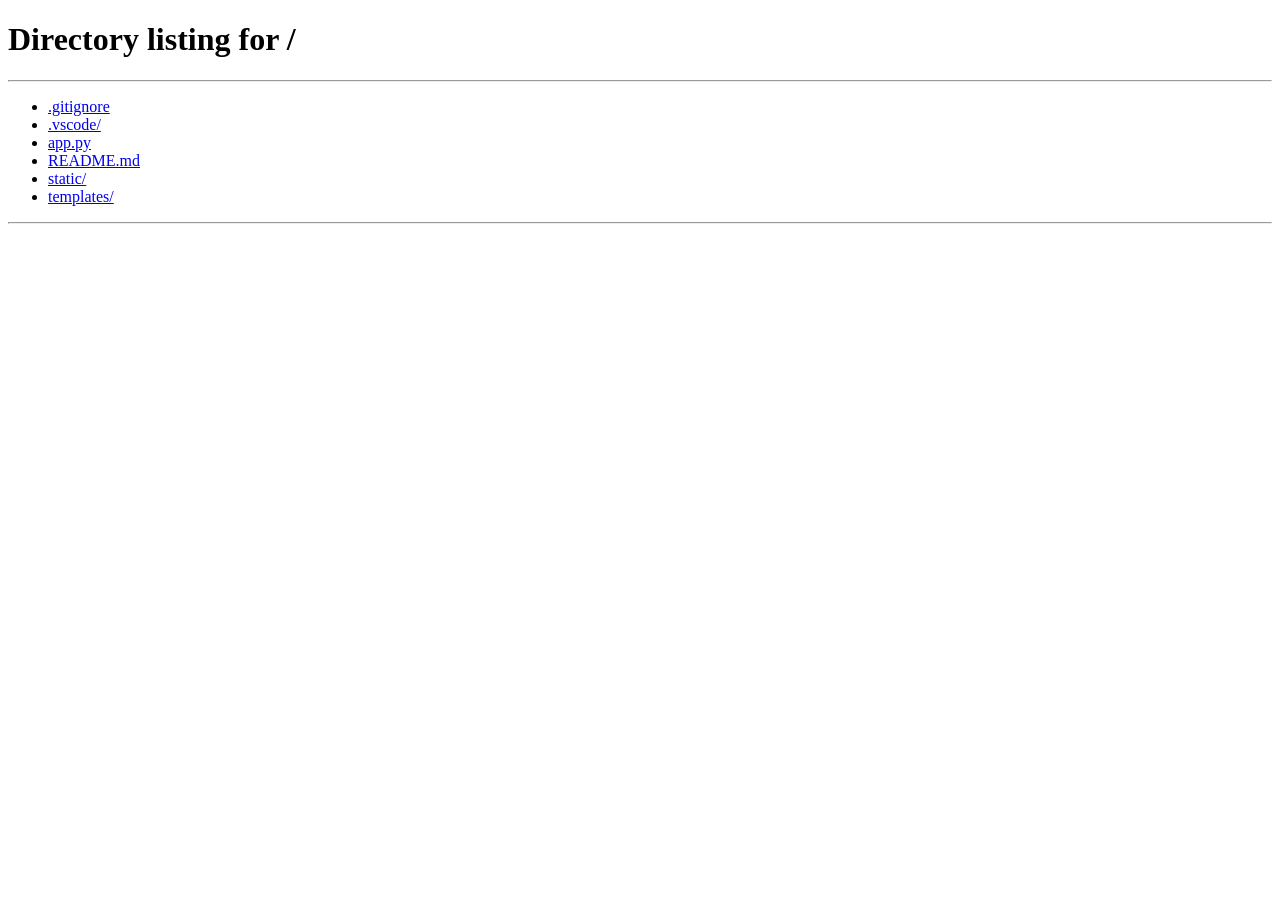
<file: templates/dashboard.html>
<!DOCTYPE html>
<html lang="en">
<head>
    <meta charset="UTF-8">
    <meta name="viewport" content="width=device-width, initial-scale=1.0">
    <title>AgroShield - Dashboard</title>
    <link rel="stylesheet" href="/static/style.css">
</head>
<body class="dashboard-body">

    <nav class="navbar">
        <div class="brand">
            <h1 style="color: white; margin: 0; font-size: 1.5rem;">AgroShield Dashboard</h1>
        </div>
        <button class="secondary-btn" style="color: white; border-color: white;" onclick="logout()">Logout</button>
    </nav>

    <div class="dashboard-container">
        <header class="dashboard-header">
            <header class="dashboard-header">
            <h2>Welcome Back, <span id="user-phone">Farmer</span>!</h2>
            <p>Here is the latest data for your <span id="dash-crop">Crop</span> planted on <span id="dash-date">Date</span>.</p>
            <p><strong>Soil Type:</strong> <span id="dash-soil">Loading...</span></p>
        </header>

        <div class="dashboard-grid">
            <div class="dash-card weather-card">
                <h3>🌤️ Weather Overview</h3>
                <div class="card-content">
                    <p><strong>Current:</strong> 28°C, Partly Cloudy</p>
                    <p><strong>Humidity:</strong> 65%</p>
                    <p><strong>Forecast:</strong> Light rain expected tomorrow evening.</p>
                </div>
            </div>

            <div class="dash-card health-card">
                <h3>🌿 Crop Health Status</h3>
                <div class="card-content">
                    <div class="status-indicator good">Optimal</div>
                    <p>Satellite imagery indicates healthy chlorophyll levels in 92% of your mapped area.</p>
                </div>
            </div>

            <div class="dash-card pest-card">
                <h3>🐛 Pest Risk Prediction</h3>
                <div class="card-content">
                    <div class="status-indicator warning">Moderate Risk</div>
                    <p>High humidity over the next 48 hours increases the risk of <strong>Whiteflies</strong> and <strong>Blight</strong> in tomatoes.</p>
                </div>
            </div>

            <div class="dash-card action-card">
                <h3>📋 Smart Recommendations</h3>
                <ul class="recommendation-list">
                    <li>Apply organic neem oil spray tomorrow morning before the rain.</li>
                    <li>Hold off on heavy irrigation; soil moisture is sufficient.</li>
                    <li>Inspect the lower leaves for early signs of fungal spotting.</li>
                </ul>
            </div>
        </div>
    </div>

    <script src="/static/script.js"></script>
</body>
</html>
</file>
<file: static/style.css>
/* Reset basic styles */
* {
    margin: 0;
    padding: 0;
    box-sizing: border-box;
    font-family: 'Segoe UI', Tahoma, Geneva, Verdana, sans-serif;
}

/* Agriculture themed background */
body {
    background-color: #e8f5e9; /* Light green */
    display: flex;
    justify-content: center;
    align-items: center;
    height: 100vh;
    color: #333;
}

.login-container {
    width: 100%;
    max-width: 400px;
    padding: 20px;
}

.brand {
    text-align: center;
    margin-bottom: 30px;
}

.brand h1 {
    color: #2e7d32; /* Dark leaf green */
    font-size: 2.5rem;
    margin-bottom: 5px;
}

.brand p {
    color: #558b2f;
    font-size: 1rem;
}

.form-card {
    background: white;
    padding: 30px;
    border-radius: 12px;
    box-shadow: 0 4px 15px rgba(0, 0, 0, 0.1);
    text-align: center;
}

.form-card h2 {
    margin-bottom: 10px;
    color: #1b5e20;
}

.form-card p {
    margin-bottom: 20px;
    font-size: 0.9rem;
    color: #666;
}

input {
    width: 100%;
    padding: 12px;
    margin-bottom: 20px;
    border: 1px solid #ccc;
    border-radius: 6px;
    font-size: 1rem;
}

input:focus {
    outline: none;
    border-color: #4caf50;
    box-shadow: 0 0 5px rgba(76, 175, 80, 0.3);
}

button {
    width: 100%;
    padding: 12px;
    background-color: #4caf50;
    color: white;
    border: none;
    border-radius: 6px;
    font-size: 1.1rem;
    cursor: pointer;
    font-weight: bold;
    transition: background-color 0.3s;
}

button:hover {
    background-color: #388e3c;
}

.secondary-btn {
    background-color: transparent;
    color: #4caf50;
    margin-top: 10px;
    padding: 10px;
}

.secondary-btn:hover {
    background-color: #f1f8e9;
}

.error {
    color: #d32f2f !important;
    margin-bottom: 10px;
    display: none;
}

/* --- New Styles for Add Farm Page --- */

.container {
    width: 100%;
    max-width: 600px; /* Made slightly wider to fit the map nicely */
    padding: 20px;
}

.farm-setup-card {
    text-align: left; /* Align text to the left for standard forms */
}

.farm-setup-card h2, .farm-setup-card p {
    text-align: center;
}

#farm-map {
    height: 300px;
    width: 100%;
    margin-bottom: 10px;
    border: 2px solid #4caf50;
    border-radius: 8px;
    z-index: 1; /* Keeps map rendering properly */
}

.hint {
    text-align: center;
    font-size: 0.85rem;
    color: #f57c00;
    margin-bottom: 20px;
}

.input-group {
    margin-bottom: 15px;
}

.input-group label {
    display: block;
    margin-bottom: 5px;
    font-weight: bold;
    color: #2e7d32;
}

select {
    width: 100%;
    padding: 12px;
    border: 1px solid #ccc;
    border-radius: 6px;
    font-size: 1rem;
    background-color: white;
}

select:focus {
    outline: none;
    border-color: #4caf50;
}

/* --- Manual Coordinate Styles --- */
.manual-input-section {
    background-color: #f9f9f9;
    padding: 15px;
    border: 1px solid #ddd;
    border-radius: 8px;
    margin-bottom: 20px;
}

.manual-input-section h3 {
    font-size: 1rem;
    color: #333;
    margin-bottom: 10px;
}

.coord-inputs {
    display: flex;
    gap: 10px;
    margin-bottom: 10px;
}

.coord-inputs input {
    margin-bottom: 0; /* Remove default margin */
}

.coord-actions {
    display: flex;
    gap: 10px;
    margin-bottom: 10px;
}

.warning { color: #f57c00; border: 1px solid #f57c00; }
.warning:hover { background-color: #fff3e0; }

.danger { color: #d32f2f; border: 1px solid #d32f2f; }
.danger:hover { background-color: #ffebee; }

#point-list {
    list-style: none;
    padding: 0;
    max-height: 100px;
    overflow-y: auto;
    border-top: 1px solid #eee;
}

#point-list li {
    font-size: 0.85rem;
    padding: 5px;
    border-bottom: 1px solid #eee;
    color: #555;
}


/* --- Dashboard Styles --- */
.dashboard-body {
    display: block; /* Overrides the flex centering from login */
    background-color: #f4f6f4;
}

.navbar {
    background-color: #2e7d32;
    padding: 15px 30px;
    display: flex;
    justify-content: space-between;
    align-items: center;
    box-shadow: 0 2px 5px rgba(0,0,0,0.1);
}

.dashboard-container {
    max-width: 1200px;
    margin: 0 auto;
    padding: 20px;
}

.dashboard-header {
    margin-bottom: 30px;
    color: #333;
}

.dashboard-grid {
    display: grid;
    grid-template-columns: repeat(auto-fit, minmax(300px, 1fr));
    gap: 20px;
}

.dash-card {
    background: white;
    border-radius: 12px;
    padding: 20px;
    box-shadow: 0 4px 6px rgba(0,0,0,0.05);
    border-top: 4px solid #4caf50;
}

.dash-card h3 {
    color: #1b5e20;
    margin-bottom: 15px;
    font-size: 1.2rem;
    border-bottom: 1px solid #eee;
    padding-bottom: 10px;
}

.status-indicator {
    display: inline-block;
    padding: 5px 12px;
    border-radius: 20px;
    font-weight: bold;
    font-size: 0.9rem;
    margin-bottom: 10px;
}

.status-indicator.good { background-color: #e8f5e9; color: #2e7d32; }
.status-indicator.warning { background-color: #fff3e0; color: #ef6c00; }

.recommendation-list {
    list-style-type: none;
    padding: 0;
}

.recommendation-list li {
    background: #f9f9f9;
    padding: 10px;
    margin-bottom: 8px;
    border-left: 3px solid #4caf50;
    font-size: 0.9rem;
}
</file>
